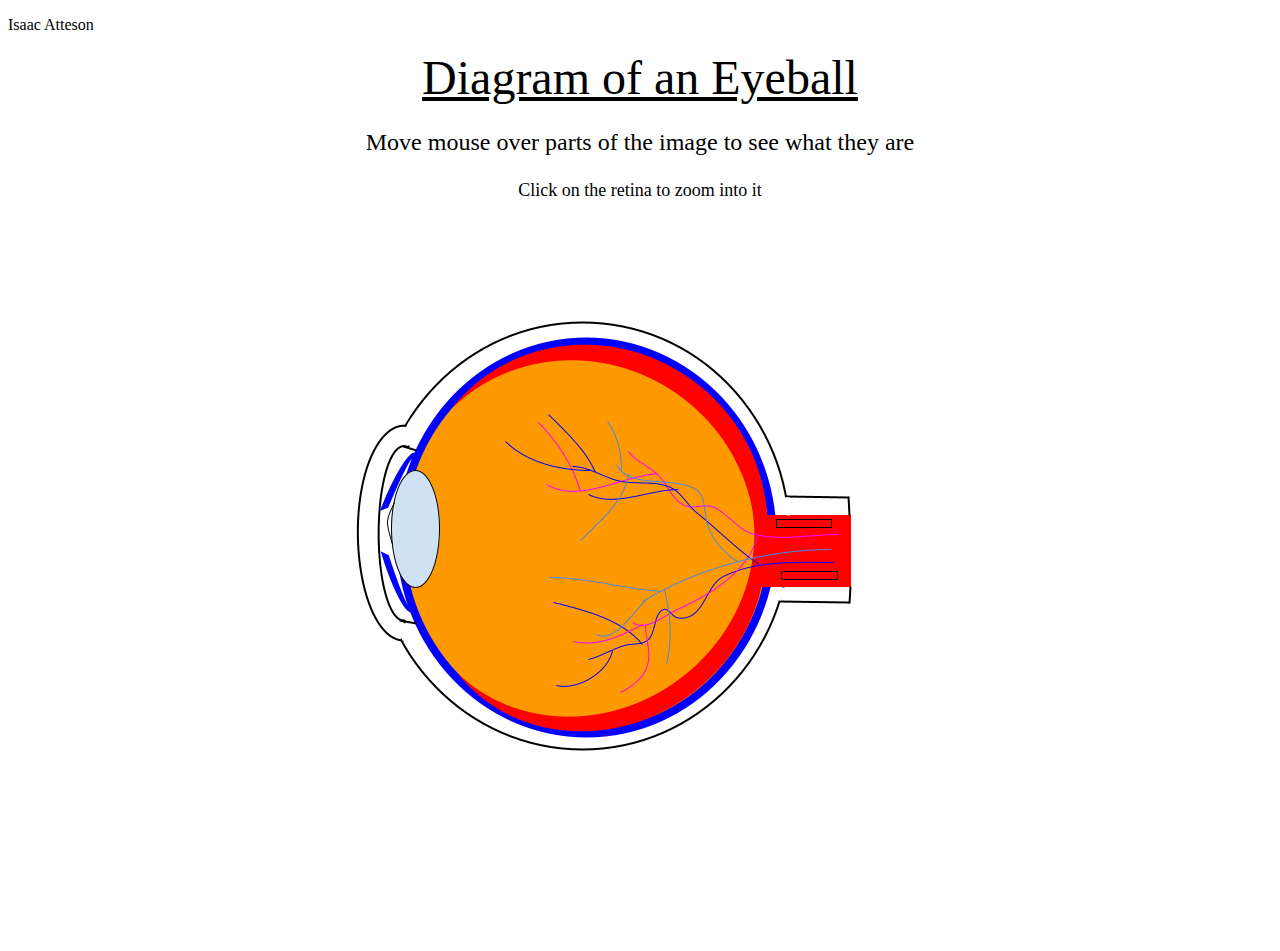
<file: index.html>
<!DOCTYPE html>
<html>
    <head>
        <p>Isaac Atteson</p>
        <center><header><bold><font size="10"><u>Diagram of an Eyeball</u></font></bold></header>
            <font size="5"><p id="name">Move mouse over parts of the image to see what they are</p></font></font>
            <font size="4">
                <p id="desc">Click on the retina to zoom into it</p>
            </font></center>
    </head>
<body>
    <script>
        function whenMouseOver(name) {
          document.getElementById("name").innerHTML = name;
          if (name == "Retina"){
            document.getElementById("desc").innerHTML = "Click!"
          }else{document.getElementById("desc").innerHTML = "Click on the retina to zoom into it"}
        }
        </script>
        <center><img src="eye.png" usemap="#image-map">
<map name="image-map">
    <area onmouseover="whenMouseOver('Cornea')" onmouseout="whenMouseOver('Move mouse over parts of the image to see what they are')" target="" alt="" title="" href="" coords="244,403,242,421,231,419,223,411,217,399,209,387,205,372,202,361,199,349,197,337,196,323,198,308,199,294,199,277,202,264,205,248,212,235,221,219,231,209,241,207,247,206,243,216,243,227,238,230,232,235,229,242,227,250,224,258,223,265,222,274,220,283,219,290,219,299,219,309,220,321,220,336,220,349,223,364,227,376,231,387,236,395" shape="poly">
    <area target="" alt="idk" title="" href="" coords="553,342,534,343,515,351,504,356,477,356,451,356,432,356,410,353,387,353,381,374,389,402,401,417,390,434,386,459,389,476,416,476,438,477,449,478,463,478,476,476,496,460,513,449,527,432,527,412,538,402,548,393,559,383,569,373,579,364,589,357,602,355,611,350,623,350,636,351,647,349,660,350,669,349,676,347,675,338,675,330,681,323,681,310,668,312,655,312,641,311,629,311,617,311,605,310,595,308,585,302,573,294,563,285,549,275,537,263,520,255,509,254,498,244,483,234,470,221,463,212,450,191,436,205,438,219,441,237,424,220,409,202,390,188,373,194,362,203,366,219,343,213,337,236,354,251,375,268,387,281,421,288,410,314,418,329,436,318,453,307,468,299,485,294,511,293,532,309" shape="poly" onmouseover="whenMouseOver('Retinal Veins/Arteries')" onmouseout="whenMouseOver('Move mouse over parts of the image to see what they are')">
    <area onmouseover="whenMouseOver('Iris')" onmouseout="whenMouseOver('Move mouse over parts of the image to see what they are')" alt="" title="" href="" coords="249,392 247,383 239,366 232,348 230,335 219,333 232,365 239,381 248,392 " shape="polygon">
    <area onmouseover="whenMouseOver('Iris')" onmouseout="whenMouseOver('Move mouse over parts of the image to see what they are')" alt="" title="" href="" coords="220,292 228,290 235,268 250,242 255,235 244,240 240,249 222,289 " shape="polygon">
    <area onmouseover="whenMouseOver('Optic Nerve')" onmouseout="whenMouseOver('Move mouse over parts of the image to see what they are')" target="" alt="" title="" href="" coords="606,294,604,366,691,369,690,297" shape="poly">
    <area onmouseover="whenMouseOver('Pupil')" onmouseout="whenMouseOver('Move mouse over parts of the image to see what they are')" target="" alt="" title="" href="" coords="231,290,225,304,230,315,232,303" shape="poly">
    <area onmouseover="whenMouseOver('Lens')" onmouseout="whenMouseOver('Move mouse over parts of the image to see what they are')" target="" alt="" title="" href="" coords="256,367,263,363,268,358,271,351,275,343,275,333,278,323,279,313,279,304,279,297,279,287,275,278,273,270,269,262,265,255,256,251,249,251,245,257,241,262,238,268,236,276,236,283,232,290,233,300,233,308,234,317,234,326,234,333,237,340,238,346,241,354,245,362" shape="poly">
    <area target="" alt="" title="" href="Retina" coords="302,461,337,482,375,495,411,498,444,495,469,488,498,476,523,459,544,440,564,415,578,391,587,365,595,340,595,315,592,284,585,257,573,234,558,211,534,188,509,168,472,151,440,143,413,141,390,143,366,148,347,155,327,164,307,176,295,187,314,163,337,148,356,140,382,130,402,127,434,125,469,131,492,139,517,151,541,167,562,187,584,216,593,241,605,272,607,297,610,325,608,352,602,372,593,398,576,427,555,456,530,477,505,493,480,504,452,511,419,513,390,511,372,504,355,500,343,494,336,488,322,482,316,474" shape="poly" onmouseover="whenMouseOver('Retina')" onmouseout="whenMouseOver('Move mouse over parts of the image to see what they are')">
    <area onmouseover="whenMouseOver('Choroid')" onmouseout="whenMouseOver('Move mouse over parts of the image to see what they are')" alt="" title="" href="" coords="248,253 257,250 265,228 275,209 290,191 309,167 328,155 348,143 366,135 392,127 419,125 451,127 475,133 509,145 541,167 555,181 575,203 593,238 603,267 608,297 616,297 613,277 605,248 593,222 582,203 561,178 541,158 517,142 495,132 477,126 456,120 438,118 418,118 403,119 384,124 366,128 350,135 336,142 317,153 299,169 282,189 269,206 252,241 " shape="polygon">
    <area onmouseover="whenMouseOver('Choroid')" onmouseout="whenMouseOver('Move mouse over parts of the image to see what they are')" alt="" title="" href="" coords="240,357 249,366 261,402 276,427 297,456 323,481 353,499 391,511 435,513 475,505 517,485 549,461 576,427 594,393 603,367 611,367 606,385 593,413 581,435 572,448 556,465 542,478 526,489 509,499 490,507 466,516 436,518 407,519 378,514 357,507 335,494 309,477 297,465 281,448 267,427 258,411 247,382 " shape="polygon">
    <area onmouseover="whenMouseOver('Sclera')" onmouseout="whenMouseOver('Move mouse over parts of the image to see what they are')" alt="" title="" href="" coords="243,402 255,405 263,420 277,444 302,473 313,480 326,489 335,495 359,507 382,514 407,518 435,519 460,516 482,509 508,500 533,484 551,469 566,456 576,441 589,424 598,406 606,386 611,368 655,367 691,367 689,383 620,382 614,397 608,409 600,425 590,442 578,456 564,472 552,482 540,493 525,501 508,511 490,518 468,525 448,530 430,530 405,530 383,527 363,520 342,513 309,494 292,482 282,473 270,460 259,448 252,438 242,420 243,411 " shape="polygon">
    <area onmouseover="whenMouseOver('Sclera')" onmouseout="whenMouseOver('Move mouse over parts of the image to see what they are')" alt="" title="" href="" coords="245,207 242,226 256,230 261,219 281,190 308,161 328,145 353,131 374,124 398,119 424,118 447,118 472,123 492,130 520,143 543,158 563,177 576,193 588,209 597,227 606,249 611,267 615,284 616,297 635,297 661,297 691,297 689,280 670,280 652,280 626,278 620,255 615,239 601,211 588,190 572,170 549,148 517,128 485,114 450,107 419,103 400,103 373,109 353,117 333,125 316,135 300,147 284,159 267,176 256,192 " shape="polygon">
</map>
</center>
</body>
</html>
</file>
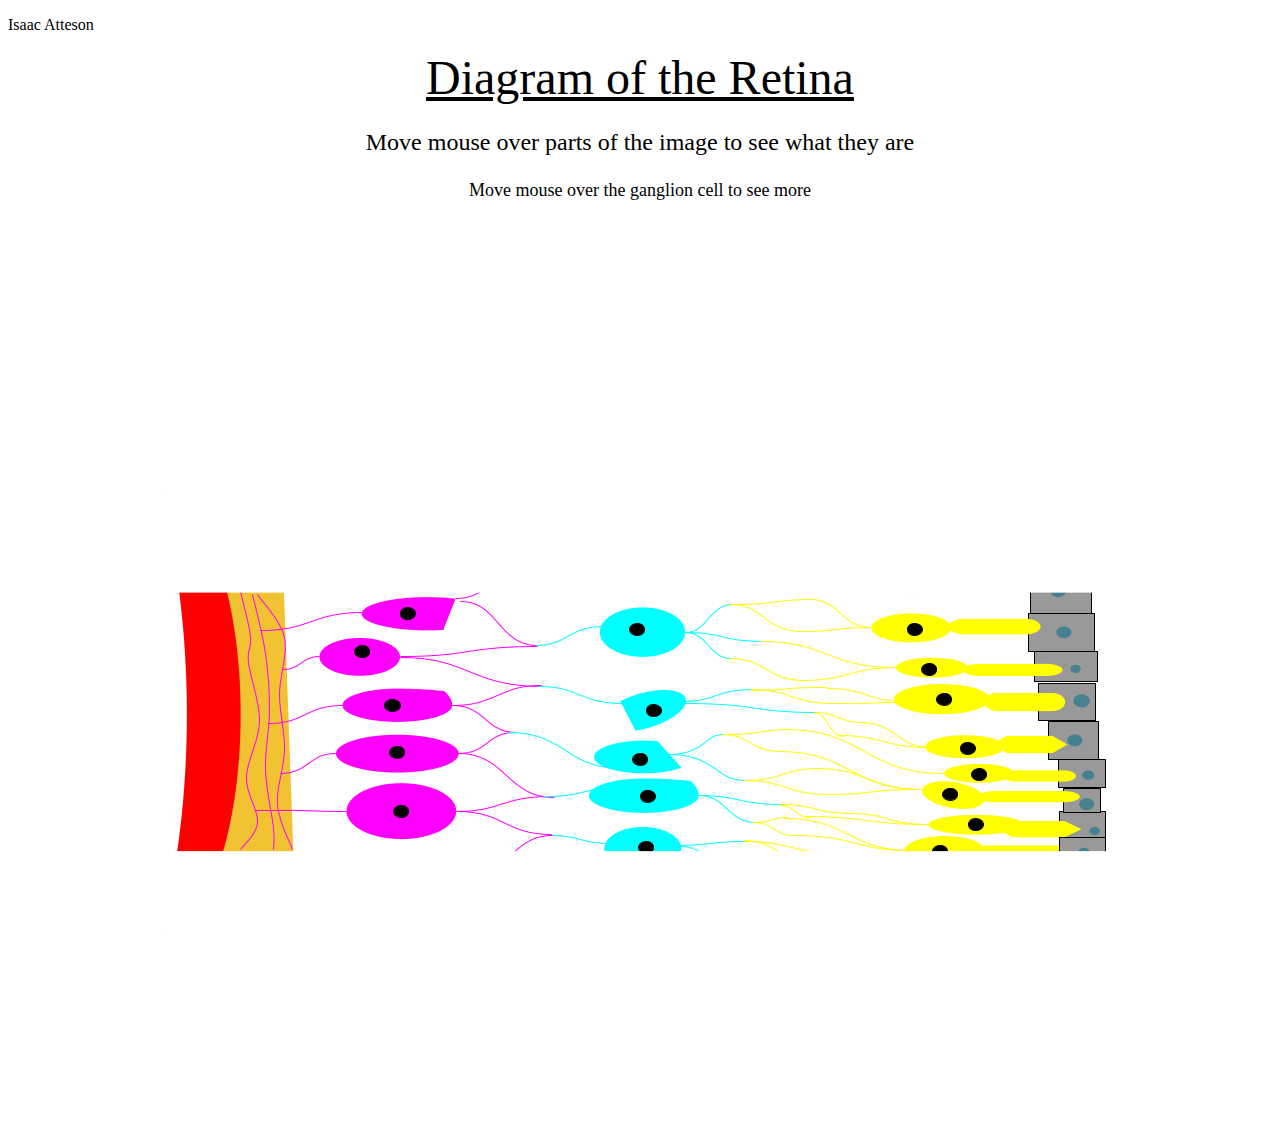
<file: Retina/index.html>
<!DOCTYPE html>
<html>
    <head>
        <p>Isaac Atteson</p>
        <style>
            .container {
                position: relative;
            }
    
            #desc {
                max-height: 11em;
                overflow: hidden;
            }</style>
        <center><header><bold><font size="10"><u>Diagram of the Retina</u></font></bold></header>
            <font size="5"><p id="name">Move mouse over parts of the image to see what they are</p></font>
            <font size="4">
                <div class="container">
                <p id="desc" style="width: 1200px;">Move mouse over the ganglion cell to see more</p>
            </div>
            </font></center>
    </head>
<body>
    <script>
        document.getElementById("desc").innerHTML = "Move mouse over the ganglion cell to see more" + "<br>".repeat(10);
        function whenMouseOver(name) {
          document.getElementById("name").innerHTML = name;
          if (name == "Ganglion Cells"){
            document.getElementById("desc").innerHTML = "<u>(Click to zoom in!)</u><br><u><bold>Retinal ganglion cells (RGCs)</u></bold> are differentiated cells in the retina of an eyeball. They are types of neurons and are located in the front of the retina. They are the cells that transfer information from the other neurons in the retina to the neurons in the brain. They receive inputs from amacrine cells and bipolar cells. When they output a message, it is transported very far so it is encoded in neural impulses. There are many different types of ganglion cells, each which perform a slightly different function and have different responses to light.<br><u><bold>Interdisciplinary Connection:</u></bold> the ganglion cell acts as the wire from the eye to the brain and is very similar to a wire from a camera to a computer. The ganglion cell converts the raw image from our eyes into data that our brain can process, like an ADC converter converts analog camera data into digital computer data. However, the ganglion cell encodes the data in neural impulses, while the ADC encodes the data in numbers. The way a ganglion cell encodes its data is comparable to the way an analog television transmitter encodes its video to send to an analog television."+ "<br>".repeat(10);
          }else{document.getElementById("desc").innerHTML = "Move mouse over the ganglion cell to see more" + "<br>".repeat(10);}
        }
        </script>
        <center><img src="Retina.png" usemap="#image-map">
<map name="image-map">
    <area onmouseover="whenMouseOver('Retinal Artery')" onmouseout="whenMouseOver('Move mouse over parts of the image to see what they are')" target="" alt="" title="" href="" coords="19,196,68,198,81,289,78,377,71,419,63,455,17,455,24,401,26,371,26,339,27,317,28,293,25,259,24,229,24,220,20,210" shape="poly">
    <area onmouseover="whenMouseOver('Nerve Fibers')" onmouseout="whenMouseOver('Move mouse over parts of the image to see what they are')" target="" alt="" title="" href="" coords="69,195,123,197,126,247,128,312,132,429,133,454,103,455,64,455,73,416,78,385,80,354,80,327,81,304,80,273,76,243,72,216,70,207" shape="poly">
    <area onmouseover="whenMouseOver('Ganglion Cells')" onmouseout="whenMouseOver('Move mouse over parts of the image to see what they are')" target="" alt="" title="" href="Ganglion" coords="151,195,336,455" shape="rect">
    <area onmouseover="whenMouseOver('Bipolar Cells')" onmouseout="whenMouseOver('Move mouse over parts of the image to see what they are')" target="" alt="" title="" href="" coords="418,192,570,456" shape="rect">
    <area onmouseover="whenMouseOver('Photoreceptors (Cone Cells and Rod Cells)')" onmouseout="whenMouseOver('Move mouse over parts of the image to see what they are')" target="" alt="" title="" href="" coords="701,188,860,193,862,249,861,260,870,262,868,289,874,290,873,323,872,331,882,332,884,366,892,369,892,385,893,395,900,397,899,410,894,426,894,458,709,455,701,206" shape="poly">
    <area onmouseover="whenMouseOver('Retinal Pigment Epithelium (RPE)')" onmouseout="whenMouseOver('Move mouse over parts of the image to see what they are')" target="" alt="" title="" href="" coords="872,196,932,196,933,217,938,219,935,257,941,260,938,286,936,293,936,325,939,330,940,362,945,364,945,391,939,394,942,416,946,422,948,442,945,455,900,456,901,415,907,402,900,391,900,365,890,362,891,324,879,324,879,287,874,283,874,254,868,254,869,217" shape="poly">
</map>
</center>
</body>
</html>
</file>
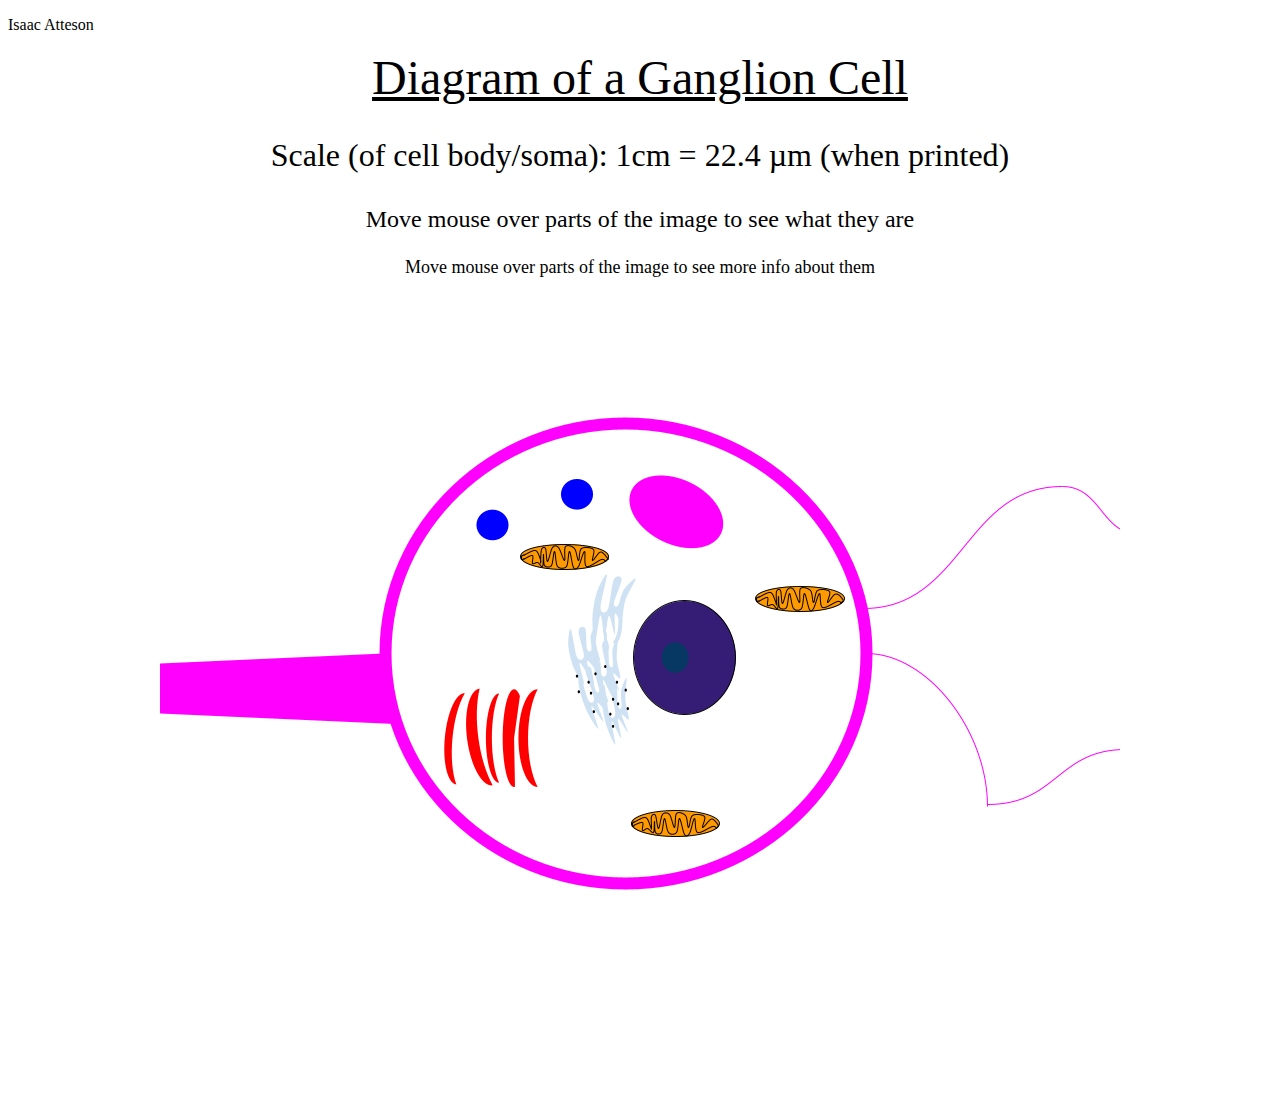
<file: Retina/Ganglion/index.html>
<!DOCTYPE html>
<html>

<head>
    <div class="header">
    <p>Isaac Atteson</p>
    <style>
        .container {
            position: relative;
        }

        #desc {
            max-height: 5em;
            overflow: hidden;
        }
    </style>
    <center>
        <header>
            <bold>
                <font size="10"><u>Diagram of a Ganglion Cell</u></font>
                <font size="6"><p><bold>Scale (of cell body/soma): 1cm = 22.4 &#181;m (when printed)</bold></p></font>
            </bold>
        </header>
        <font size="5">
            <p id="name">Move mouse over parts of the image to see what they are</p>
        </font>
        <font size="4">
            <div class="container">
            <p id="desc">Move mouse over parts of the image to see more info about them</p>
        </div>
        </font>
    </center>
    </center>
    </div>
</head>
<link rel="stylesheet" type="text/css" href="print.css" media="print" />
<body>
    <script>
        document.getElementById("desc").innerHTML = "Move mouse over parts of the image to see more info about them"+"<br>".repeat(10);
        function whenMouseOver(name) {
            document.getElementById("name").innerHTML = name;
            descs = {
            'Move mouse over parts of the image to see what they are': "Move mouse over parts of the image to see more info about them",
            "Axon": "...trasmits information from the ganglion cell to the neurons in the brain.<br>They collect and form the optic nerve which they exit the eye through.<br>Their message is encoded in neural impulses.",
            "Cell Body (Soma)": "...contains everything inside of the cell membrane.<br>It contains all the organelles of the cell, including the nucleus and its DNA.<br>Any space in the cell body that is not filled with organelles is filled with cytoplasm.",
            "Plasma Membrane/Cell Membrane": "...is the border of the cell.<br>The semipermeable lipid bilayer allows the membrane to control what goes into and out of the cell.",
            "Autophagy Vacuole": "...is a membrane containing materials to be digested.",
            "Vesicles":"...are formed around a protein in order to transport it.<br>They are made of lipid bilayer",
            "Mitochondria":"...produce all of the energy for the cell.<br>This energy is stored in the mitochondria as ATP.<br>Mitochonria contain their own DNA.",
            "Dendrites":"...are the receivers of the cell, and they work much like antennas.<br>They receive information from amacrine and bipolar cells and then send it to the cell body.",
            "Nucleus":"is a membrane that protects and seperates the chromosomes/DNA from the rest of the cell.<br>It has pores for letting certain molecules in and out.",
            "Nucleolus":"...is inside the nucleus.<br>It's purpose is to create ribosomes and ribsonal RNA and then transport them out of the nucleus where they arrive in the cytoplasm.",
            "Ribosomes":"...create proteins by reading mRNA and encoding that into a chain of amino acids.<br>Ribosomes are made of RNA and protein.",
            "Rough Endoplasmic Reticulum":"...produces the proteins required for the cell to function. It has ribosomes attached to it that do the protein production.<br>Both the rough and smooth ER help to move proteins throughout the cell and consist of a network of membranes.",
            "Smooth Endoplasmic Reticulum":"...produces other materials needed by the cell.<br>It does not have ribosomes attached to it.<br>Both the rough and smooth ER help to move proteins throughout the cell and consist of a network of membranes.",
            "Golgi Apparatus":"...is made of membranes and helps to process aswell as export proteins and lipids. It can also be called the Golgi body"
        };
            document.getElementById("desc").innerHTML = descs[name] + "<br>".repeat(10);
        }
    </script>
    <center><img src="Ganglion.png" usemap="#image-map">
        <map name="image-map">
            <area onmouseover="whenMouseOver('Plasma Membrane/Cell Membrane')"
                onmouseout="whenMouseOver('Move mouse over parts of the image to see what they are')" target="" alt=""
                title="" href=""
                coords="234,330,230,293,235,244,250,198,270,166,306,122,355,91,394,75,446,65,481,64,522,72,559,83,587,99,615,118,636,135,658,164,674,187,689,216,697,257,699,296,695,334,683,368,673,394,655,420,642,437,630,448,608,468,590,479,571,490,556,495,534,504,504,510,470,514,441,512,413,507,392,502,366,493,335,476,312,460,295,441,279,424,266,429,307,469,345,497,382,511,429,523,484,525,536,515,550,511,575,500,601,485,621,474,644,452,661,433,675,415,689,391,700,359,709,336,712,308,712,282,710,250,703,220,689,188,672,161,653,136,633,115,606,96,578,78,554,68,519,57,486,53,461,51,424,56,392,63,356,77,330,91,303,112,281,131,267,147,256,164,243,185,234,205,227,225,221,256,216,289,230,363,242,390,268,431,279,423,260,396,246,368"
                shape="poly">
            <area onmouseover="whenMouseOver('Vesicles')"
            onmouseout="whenMouseOver('Move mouse over parts of the image to see what they are')" target="" alt="" title="" href="" coords="333,160,16" shape="circle">
    <area onmouseover="whenMouseOver('Vesicles')"
    onmouseout="whenMouseOver('Move mouse over parts of the image to see what they are')" target="" alt="" title="" href="" coords="417,129,15" shape="circle">
            <area onmouseover="whenMouseOver('Ribosomes')"
                onmouseout="whenMouseOver('Move mouse over parts of the image to see what they are')" target="" alt=""
                title="" href="#" coords="453,360,3" shape="circle"></area>
            <area onmouseover="whenMouseOver('Ribosomes')"
                onmouseout="whenMouseOver('Move mouse over parts of the image to see what they are')" target="" alt=""
                title="" href="#" coords="451,347,3" shape="circle"></area>
            <area onmouseover="whenMouseOver('Ribosomes')"
                onmouseout="whenMouseOver('Move mouse over parts of the image to see what they are')" target="" alt=""
                title="" href="#" coords="468,343,3" shape="circle"></area>
            <area onmouseover="whenMouseOver('Ribosomes')"
                onmouseout="whenMouseOver('Move mouse over parts of the image to see what they are')" target="" alt=""
                title="" href="#" coords="457,338,3" shape="circle"></area>
            <area onmouseover="whenMouseOver('Ribosomes')"
                onmouseout="whenMouseOver('Move mouse over parts of the image to see what they are')" target="" alt=""
                title="" href="#" coords="453,360,3" shape="circle"></area>
            <area onmouseover="whenMouseOver('Ribosomes')"
                onmouseout="whenMouseOver('Move mouse over parts of the image to see what they are')" target="" alt=""
                title="" href="#" coords="465,324,3" shape="circle"></area>
            <area onmouseover="whenMouseOver('Ribosomes')"
                onmouseout="whenMouseOver('Move mouse over parts of the image to see what they are')" target="" alt=""
                title="" href="#" coords="457,338,3" shape="circle"></area>
            <area onmouseover="whenMouseOver('Ribosomes')"
                onmouseout="whenMouseOver('Move mouse over parts of the image to see what they are')" target="" alt=""
                title="" href="#" coords="445,300,3" shape="circle"></area>
            <area onmouseover="whenMouseOver('Ribosomes')"
                onmouseout="whenMouseOver('Move mouse over parts of the image to see what they are')" target="" alt=""
                title="" href="#" coords="435,308,3" shape="circle"></area>
            <area onmouseover="whenMouseOver('Ribosomes')"
                onmouseout="whenMouseOver('Move mouse over parts of the image to see what they are')" target="" alt=""
                title="" href="#" coords="417,311,3" shape="circle"></area>
            <area onmouseover="whenMouseOver('Ribosomes')"
                onmouseout="whenMouseOver('Move mouse over parts of the image to see what they are')" target="" alt=""
                title="" href="#" coords="429,316,3" shape="circle"></area>
            <area onmouseover="whenMouseOver('Ribosomes')"
                onmouseout="whenMouseOver('Move mouse over parts of the image to see what they are')" target="" alt=""
                title="" href="#" coords="431,327,3" shape="circle"></area>
            <area onmouseover="whenMouseOver('Ribosomes')"
                onmouseout="whenMouseOver('Move mouse over parts of the image to see what they are')" target="" alt=""
                title="" href="#" coords="418,327,3" shape="circle"></area>
            <area onmouseover="whenMouseOver('Ribosomes')"
                onmouseout="whenMouseOver('Move mouse over parts of the image to see what they are')" target="" alt=""
                title="" href="#" coords="434,346,3" s`hape="circle"></area>
            <area onmouseover="whenMouseOver('Axon')"
                onmouseout="whenMouseOver('Move mouse over parts of the image to see what they are')" target="" alt=""
                title="" href=""
                coords="221,323,224,339,228,347,230,357,207,354,182,353,142,351,102,350,78,348,41,347,0,344,2,300,34,300,58,298,86,298,116,295,148,293,190,291,206,291,220,291,220,309"
                shape="poly">
            <area onmouseover="whenMouseOver('Nucleolus')"
                onmouseout="whenMouseOver('Move mouse over parts of the image to see what they are')" target="" alt=""
                title="" href="" coords="515,293,15" shape="circle">
            <area onmouseover="whenMouseOver('Nucleus')"
                onmouseout="whenMouseOver('Move mouse over parts of the image to see what they are')" target="" alt=""
                title="" href="" coords="524,285,49" shape="circle">
            <area onmouseover="whenMouseOver('Nucleus')"
                onmouseout="whenMouseOver('Move mouse over parts of the image to see what they are')" target="" alt=""
                title="" href="" coords="525,298,51" shape="circle">
            <area onmouseover="whenMouseOver('Golgi Apparatus')"
                onmouseout="whenMouseOver('Move mouse over parts of the image to see what they are')" target="" alt=""
                title="" href=""
                coords="280,324,316,317,340,321,388,320,381,333,378,350,377,377,378,396,382,423,373,429,345,428,326,426,299,425,290,422,278,407,275,387,278,357,278,340"
                shape="poly">
            <area onmouseover="whenMouseOver('Autophagy Vacuole')"
                onmouseout="whenMouseOver('Move mouse over parts of the image to see what they are')" target="" alt=""
                title="" href=""
                coords="490,110,503,109,520,114,536,120,552,131,562,148,562,163,555,179,536,183,524,183,505,177,494,171,481,161,473,149,470,136,474,119,482,115"
                shape="poly">
            <area onmouseover="whenMouseOver('Dendrites')"
                onmouseout="whenMouseOver('Move mouse over parts of the image to see what they are')" target="" alt=""
                title="" href=""
                coords="712,265,710,256,707,242,713,234,724,227,733,218,742,207,749,194,775,175,807,145,827,131,848,120,872,109,910,107,940,113,953,129,956,145,958,180,933,162,917,143,900,139,876,144,856,152,839,170,812,195,798,213,783,226,760,242,746,244,732,250,717,252,723,275,733,280,746,284,755,291,767,300,787,314,801,329,813,348,828,370,832,393,835,415,846,430,854,424,868,415,883,405,902,391,922,381,942,375,956,374,957,391,944,399,933,405,923,415,907,419,891,430,874,440,850,444,830,448,820,448,812,423,804,398,798,381,789,354,773,334,752,316,733,305,720,300,713,295,712,281,713,272"
                shape="poly">
            <area onmouseover="whenMouseOver('Smooth Endoplasmic Reticulum')"
                onmouseout="whenMouseOver('Move mouse over parts of the image to see what they are')" target="" alt=""
                title="" href=""
                coords="443,206,431,223,424,241,425,253,419,257,407,262,398,269,402,288,405,302,417,302,428,300,440,296,446,294,451,290,456,290,461,278,464,266,465,252,468,234,485,214,459,205"
                shape="poly">
            <area onmouseover="whenMouseOver('Rough Endoplasmic Reticulum')"
                onmouseout="whenMouseOver('Move mouse over parts of the image to see what they are')" target="" alt=""
                title="" href=""
                coords="406,302,422,356,438,368,447,374,457,383,466,375,475,360,479,344,473,327,468,307,458,289"
                shape="poly">
            <area onmouseover="whenMouseOver('Mitochondria')"
                onmouseout="whenMouseOver('Move mouse over parts of the image to see what they are')" target="" alt=""
                title="" href="" coords="362,178,389,174,411,174,447,175,454,197,438,206,405,213,356,206" shape="poly">
            <area onmouseover="whenMouseOver('Mitochondria')"
                onmouseout="whenMouseOver('Move mouse over parts of the image to see what they are')" target="" alt=""
                title="" href=""
                coords="588,231,610,218,640,213,661,212,679,219,688,229,683,242,667,250,647,256,622,255,596,245"
                shape="poly">
            <area onmouseover="whenMouseOver('Mitochondria')"
                onmouseout="whenMouseOver('Move mouse over parts of the image to see what they are')" target="" alt=""
                title="" href=""
                coords="473,446,500,438,533,438,558,446,570,461,557,474,533,480,502,479,471,473,463,462,464,455,467,451"
                shape="poly">
            <area onmouseover="whenMouseOver('Cell Body (Soma)')"
                onmouseout="whenMouseOver('Move mouse over parts of the image to see what they are')" target="" alt=""
                title="" href="" coords="467,290,234" shape="circle">
        </map>
    </center>
</body>

</html>
</file>
<file: Retina/Ganglion/print.css>
@page { 
    size: landscape;
}
.header{
    display:none;
}
</file>
